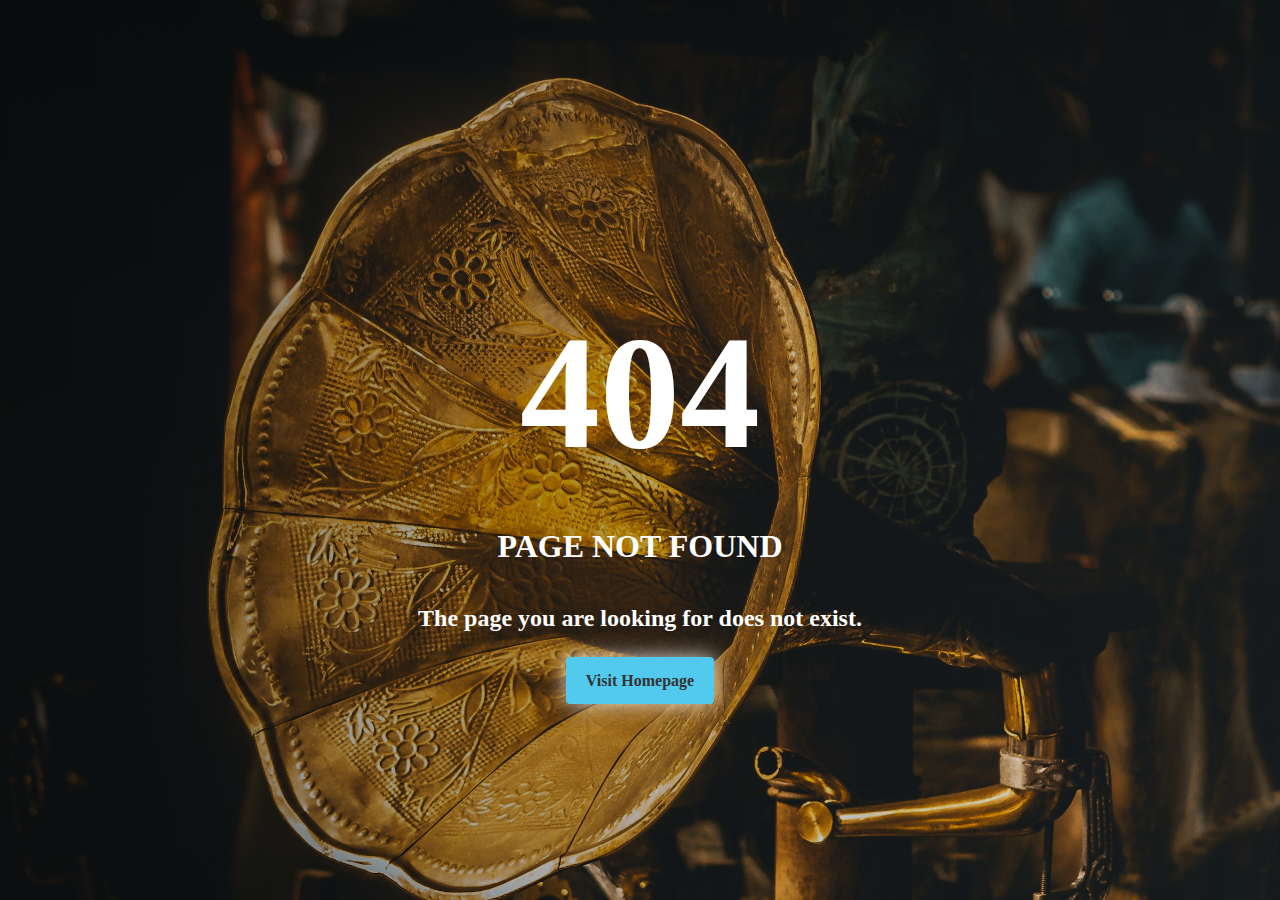
<file: 404 error.html>
<html>

	<head>
  		<meta name="viewport" content="width=device-width, initial-scale=1.0">	
 		 <title>Error 404 page</title>
		<link rel="stylesheet" href="404 page.css">
	</head>

	<body>
  		<div class="container">
    			<h1>404</h1>
    			<h2>Page not found</h2>
    			<p>The page you are looking for does not exist.</p>
    			<p><a href="INDEX.html">Visit Homepage</a></p>
  		</div>
	</body>

</html>
</file>
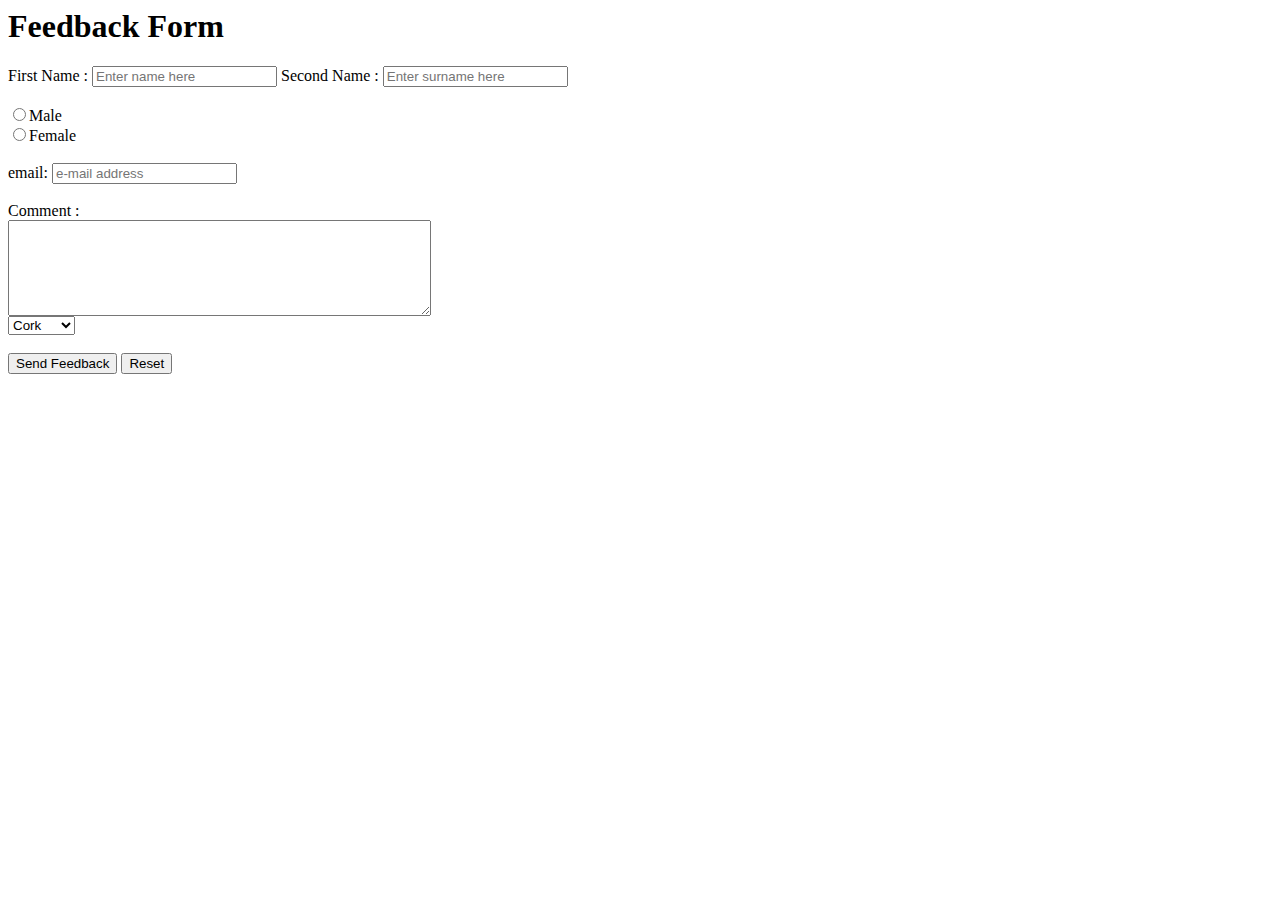
<file: registration.html>
<html>
	<head>
		<title>Feedback</title>
	</head>
	<body>
		 <H1>Feedback Form</H1>
    <FORM action="mailto:simon.long@cit.ie" method="post" enctype="text/plain">
      First Name : <INPUT type="text" name="firstname" placeholder="Enter name here">
      Second Name : <INPUT type="text" name="secondname"  placeholder="Enter surname here">
      <BR>
      <BR>
      <!--It's important that both of these radio button have the same name so they behave as one component (i.e. Only one can be selected at a time)-->  
      <INPUT type="radio" name="gender" value="male">Male<BR>
      <INPUT type="radio" name="gender" value="female">Female  
      <BR>
      <BR>
      <!--This uses the new HTML "email" INPUT type which will automatically validates the email address when the SUBMIT button is clicked-->
      email: <INPUT type="email" name="mail" placeholder="e-mail address">
      <BR>
      <BR>
        Comment :<BR>        
        <TEXTAREA rows="6" cols="50" name="commentfield"></TEXTAREA>
        <BR>
        <SELECT name="countychooser">
          <OPTION value="cork">Cork</OPTION>
          <OPTION value="dublin">Dublin</OPTION>
          <OPTION value="galway">Galway</OPTION>
          <OPTION value="kerry">Kerry</OPTION>
        </SELECT>
        <BR>
        <BR>
        <INPUT TYPE="submit" value="Send Feedback">
        <INPUT TYPE="reset" value="Reset">
    </FORM>
	</body>
</html>
</file>
<file: 404 page.css>
body {
      margin: 0;
      box-sizing: border-box;
    }

    .container {
      height: 100vh;
      display: flex;
      justify-content: center;
      align-items: center;
      flex-direction: column;
      background: linear-gradient(to right, rgba(0, 0, 0, .5), rgba(0, 0, 0, .1)), url("404 page img.jpg");
      background-size: cover;
      background-position: center;
      background-repeat: no-repeat;
    }

    h1 {
      font-size: 10rem;
      color: #fff;
      text-transform: uppercase;
      font-weight: 700;
      margin-bottom: 1rem;
    }

    h2 {
      font-size: 2rem;
      color: #fff;
      text-transform: uppercase;
      font-weight: 700;
      margin-bottom: 1rem;
    }

    p {
      font-size: 1.5rem;
      color: #fff;
      font-weight: 700;
      margin-bottom: 1rem;
    }

    a {
      padding: 15px 20px;
      background: #52caee;
      font-size: 1rem;
      text-decoration: none;
      color: #333333;
      border-radius: .25rem;
      box-shadow: 0 0 20px rgba(255, 255, 255, 0.808)
    }
</file>
